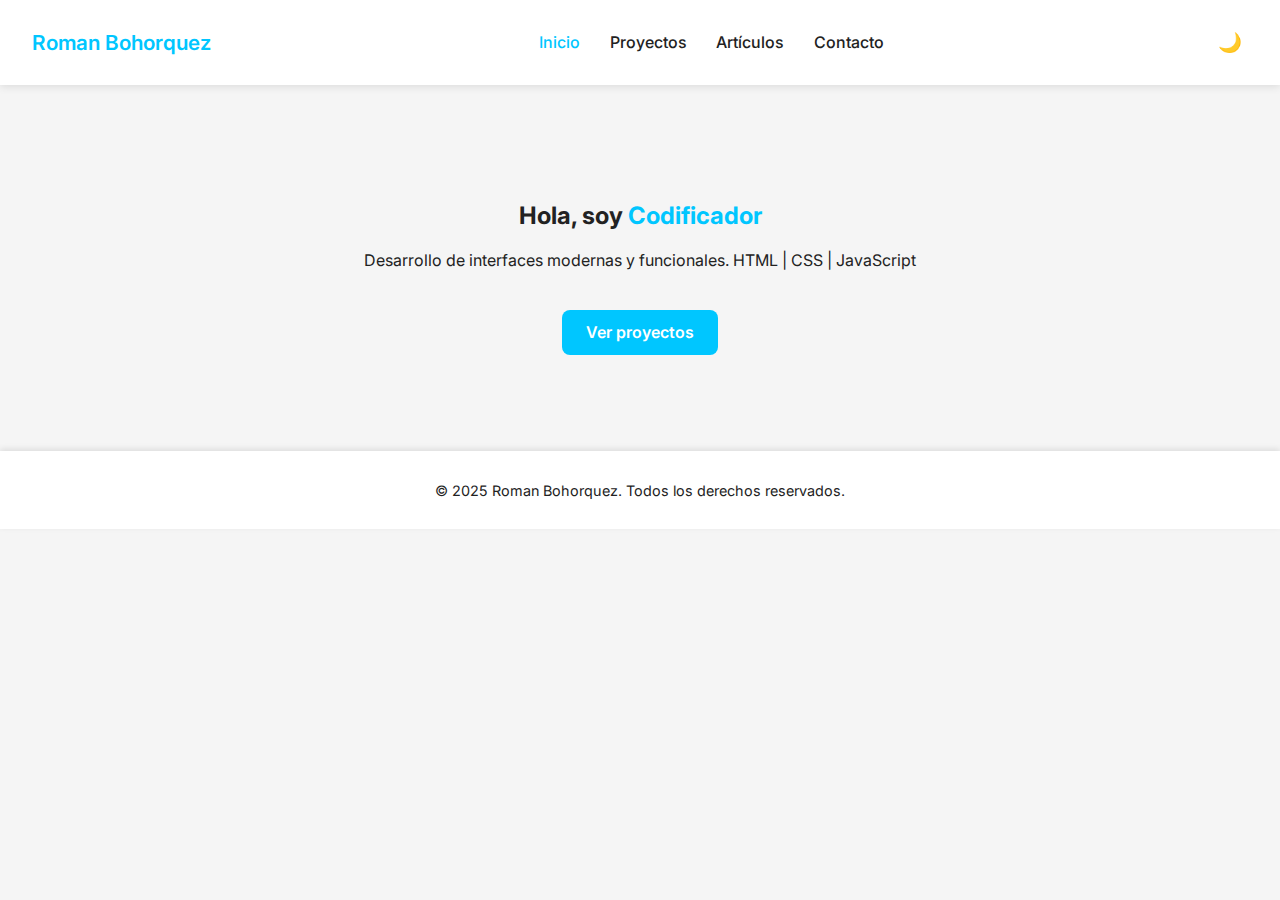
<file: index.html>
<!DOCTYPE html>
<html lang="es-CO">
<head>
  <meta charset="UTF-8">
  <meta name="description" content="Portafolio - Codificador & Analista.">
  <meta name="keywords" content="HTML, portafolio, desarrollador web, proyectos">
  <meta name="author" content="Roman Bohorquez">
  <meta name="viewport" content="width=device-width, initial-scale=1.0">
  <title>Inicio - Roman</title>
<link href="https://fonts.googleapis.com/css2?family=Inter:wght@400;600&display=swap" rel="stylesheet">
  <link rel="stylesheet" href="style.css">
</head>
<body>

   <header class="navbar">
    <h1 class="logo">Roman Bohorquez</h1>
    <nav>
      <a href="index.html" class="active">Inicio</a>
      <a href="proyectos.html">Proyectos</a>
      <a href="articulos.html">Artículos</a>
      <a href="contacto.html">Contacto</a>
    </nav>
    <button id="darkModeToggle">🌙</button>
  </header>

   <section class="hero">
    <h2>Hola, soy <span>Codificador</span></h2>
    <p>Desarrollo de interfaces modernas y funcionales.  
    HTML | CSS | JavaScript</p>
    <a href="proyectos.html" class="btn">Ver proyectos</a>
  </section>

  <footer>
    <p>&copy; 2025 Roman Bohorquez. Todos los derechos reservados.</p>
  </footer>

 <script>
    // Dark Mode
    const toggle = document.getElementById("darkModeToggle");
    toggle.onclick = () => document.body.classList.toggle("dark-mode");
  </script>

</body>
</html>
</file>
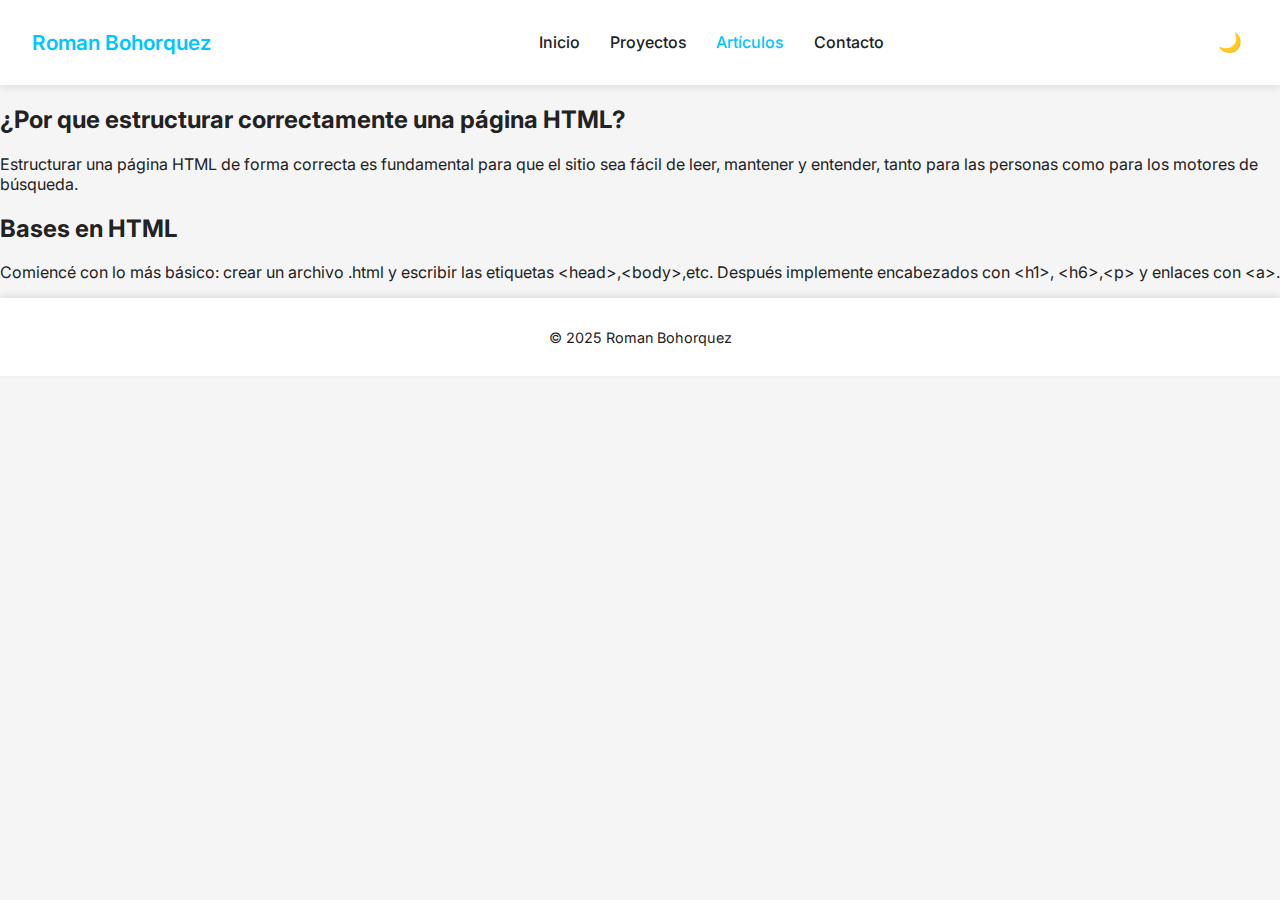
<file: articulos.html>
<!DOCTYPE html>
<html lang="es-CO">
<head>
  <meta charset="UTF-8">
  <meta name="description" content="Artículos - Desarrolo web">
  <meta name="keywords" content="HTML, artículos, programación, aprendizaje web">
  <meta name="author" content="Roman Bohorquez">
  <meta name="viewport" content="width=device-width, initial-scale=1.0">
  <title>Artículos - Roman Bohorquez</title>
  <link href="https://fonts.googleapis.com/css2?family=Inter:wght@400;600&display=swap" rel="stylesheet">
  <link rel="stylesheet" href="style.css">
</head>
<body>
  <header class="navbar">
    <h1 class="logo">Roman Bohorquez</h1>
    <nav>
      <a href="index.html">Inicio</a>
      <a href="proyectos.html">Proyectos</a>
      <a href="articulos.html" class="active">Artículos</a>
      <a href="contacto.html">Contacto</a>
    </nav>
    <button id="darkModeToggle">🌙</button>
  </header>

  <main>
    <article class="card">
      <h2>¿Por que estructurar correctamente una página HTML?</h2>
      <p>Estructurar una página HTML de forma correcta es fundamental para que el sitio sea fácil de leer, mantener y entender, tanto para las personas como para los motores de búsqueda.</p>
    </article>

    <article class="card">
      <h2>Bases en HTML</h2>
      <p>
    Comiencé con lo más básico: crear un archivo .html y escribir las etiquetas &lthead&gt,&ltbody&gt,etc. Después implemente encabezados con &lth1&gt, &lth6&gt,&ltp&gt y enlaces con &lta&gt.
  </p>
    </article>
  </main>

  <footer>
    <p>&copy; 2025 Roman Bohorquez</p>
  </footer>
  <script src="script.js"></script>
</body>
</html>
</file>
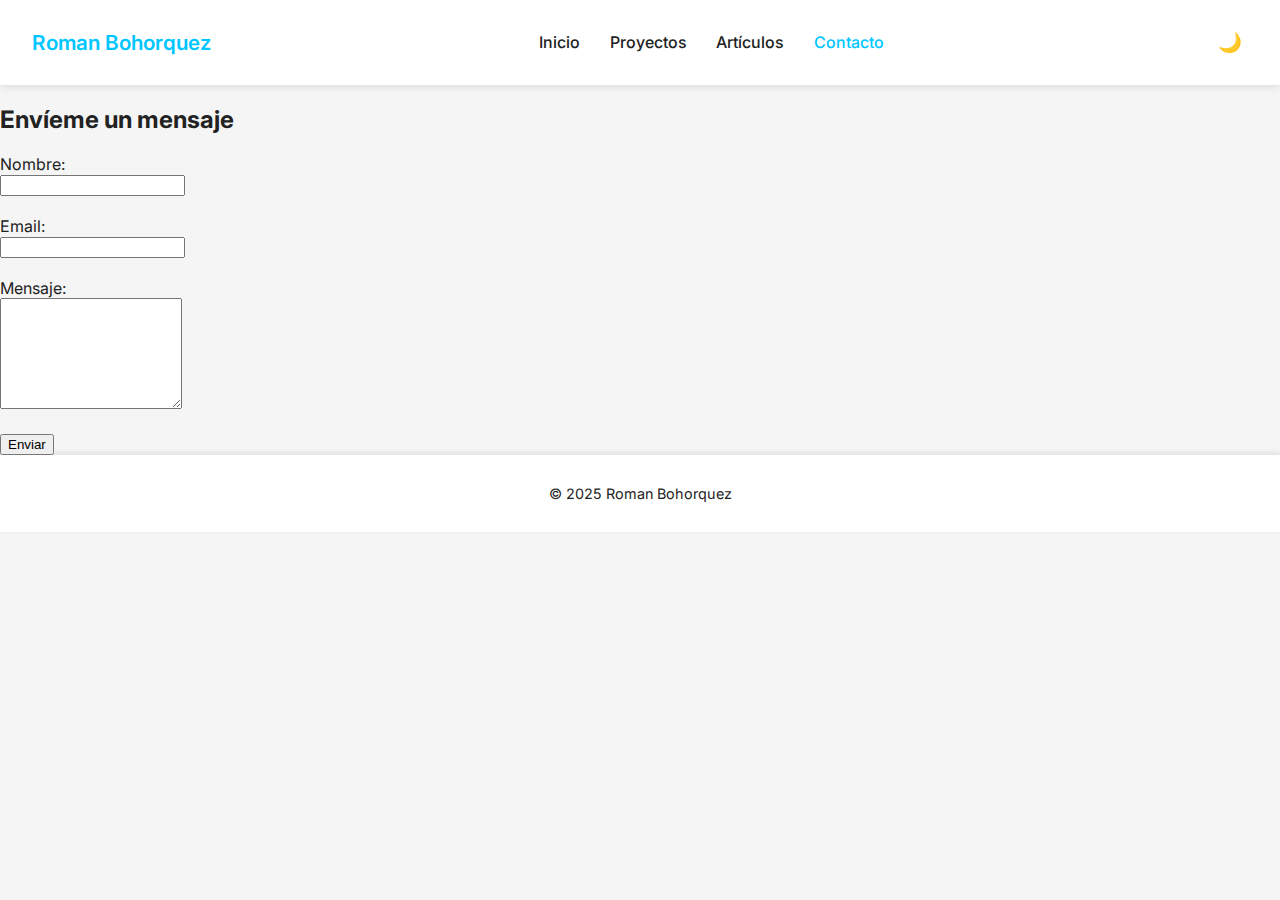
<file: contacto.html>
<!DOCTYPE html>
<html lang="es-CO">
<head>
  <meta charset="UTF-8">
  <meta name="description" content="Contacteme.">
  <meta name="keywords" content="contacto, formulario, HTML">
  <meta name="author" content="Roman Bohorquez">
  <meta name="viewport" content="width=device-width, initial-scale=1.0">
  <title>Contacto - Roman</title>
  <link href="https://fonts.googleapis.com/css2?family=Inter:wght@400;600&display=swap" rel="stylesheet">
  <link rel="stylesheet" href="style.css">
</head>
<body>
   <header class="navbar">
    <h1 class="logo">Roman Bohorquez</h1>
    <nav>
      <a href="index.html">Inicio</a>
      <a href="proyectos.html">Proyectos</a>
      <a href="articulos.html">Artículos</a>
      <a href="contacto.html" class="active">Contacto</a>
    </nav>
    <button id="darkModeToggle">🌙</button>
  </header>

  <main>
<section class="contenido">
    <h2>Envíeme un mensaje</h2>
    <form class="formulario">
      <label>Nombre:</label><br>
      <input type="text" name="nombre" required><br><br>

      <label>Email:</label><br>
      <input type="email" name="email" required><br><br>

      <label>Mensaje:</label><br>
      <textarea name="mensaje" rows="7" required></textarea><br><br>

      <button type="submit">Enviar</button>
    </form>
</section>
  </main>

  <footer>
    <p>&copy; 2025 Roman Bohorquez</p>
  </footer>

<script src="script.js"></script>
</body>
</html>
</file>
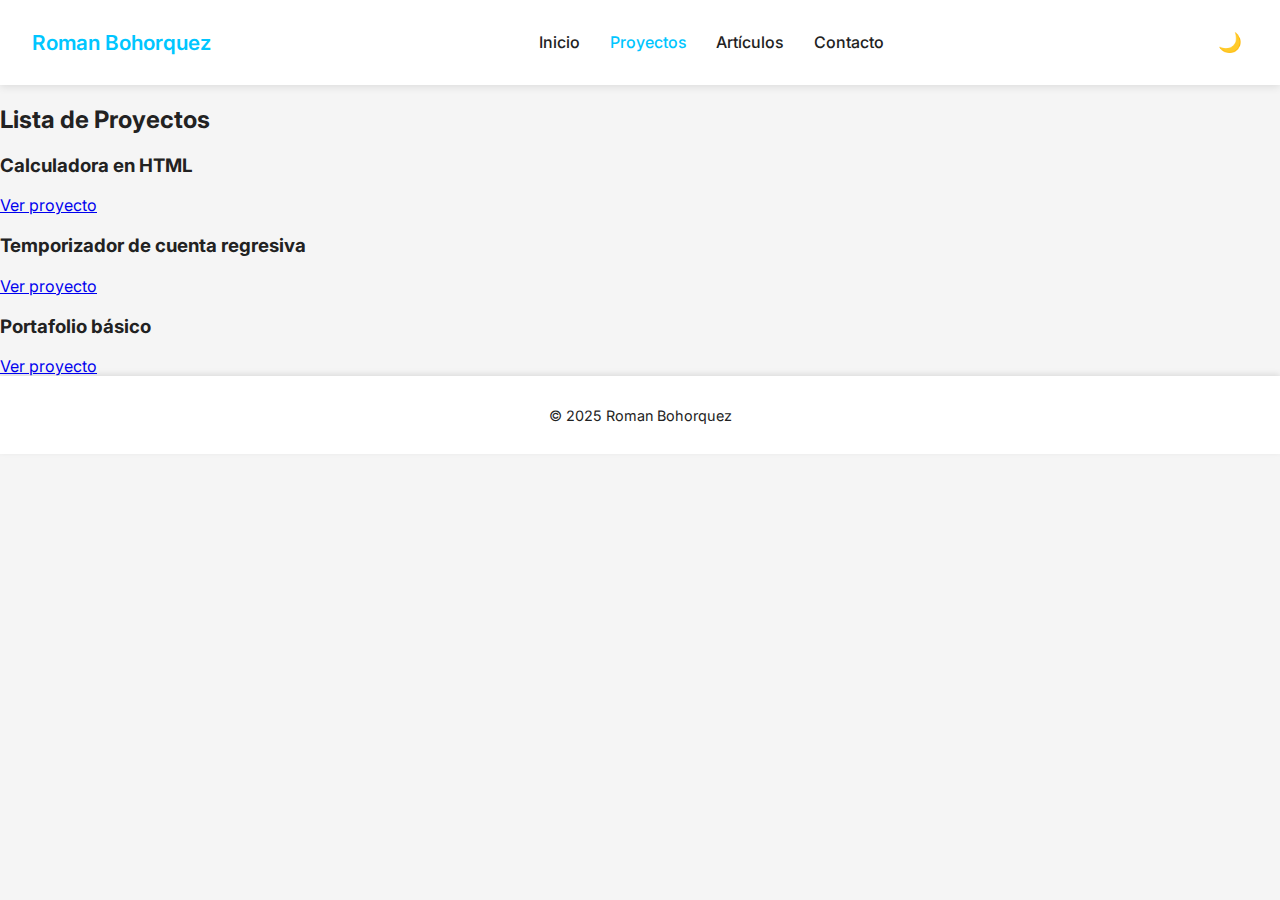
<file: proyectos.html>
<!DOCTYPE html>
<html lang="es-CO">
<head>
  <meta charset="UTF-8">
  <meta name="description" content="Proyectos">
  <meta name="author" content="Roman Bohorquez">
  <meta name="viewport" content="width=device-width, initial-scale=1.0">
  <title>Proyectos - Roman Bohorquez</title>
  <link href="https://fonts.googleapis.com/css2?family=Inter:wght@400;600&display=swap" rel="stylesheet">
  <link rel="stylesheet" href="style.css">
</head>
<body>
  <header class="navbar">
    <h1 class="logo">Roman Bohorquez</h1>
    <nav>
      <a href="index.html">Inicio</a>
      <a href="proyectos.html" class="active">Proyectos</a>
      <a href="articulos.html">Artículos</a>
      <a href="contacto.html">Contacto</a>
    </nav>
    <button id="darkModeToggle">🌙</button>
  </header>

  <section class="contenido">
    <h2> Lista de Proyectos</h2>
    <div class="cards">

      <div class="card">
        <h3>Calculadora en HTML</h3>
        <a href="#" class="btn">Ver proyecto</a>
      </div>

      <div class="card">
        <h3>Temporizador de cuenta regresiva</h3>
        <a href="#" class="btn">Ver proyecto</a>
      </div>

      <div class="card">
        <h3>Portafolio básico</h3>
        <a href="#" class="btn">Ver proyecto</a>
      </div>

    </div>
  </section>

  <footer>
    <p>&copy; 2025 Roman Bohorquez</p>
  </footer>
 
  <script src="script.js"></script>

</body>
</html>
</file>
<file: style.css>
/* Fuentes/Colores */
:root {
  --bg: #f5f5f5;
  --text: #222;
  --accent: #00c6ff;
  --card-bg: #fff;
  --shadow: rgba(0,0,0,0.1);
}

body.dark-mode {
  --bg: #111;
  --text: #eee;
  --accent: #00e0ff;
  --card-bg: #1a1a1a;
  --shadow: rgba(0,0,0,0.6);
}

/* Main */
body {
  margin: 0;
  font-family: 'Inter', sans-serif;
  background: var(--bg);
  color: var(--text);
  transition: background 0.3s, color 0.3s;
}

/* NAvbar */
.navbar {
  display: flex;
  justify-content: space-between;
  align-items: center;
  padding: 1rem 2rem;
  background: var(--card-bg);
  box-shadow: 0 2px 8px var(--shadow);
  position: sticky;
  top: 0;
  z-index: 100;
}

.logo {
  font-size: 1.3rem;
  color: var(--accent);
  font-weight: 600;
}

.navbar nav a {
  text-decoration: none;
  color: var(--text);
  margin: 0 0.8rem;
  font-weight: 500;
  transition: color 0.3s;
}

.navbar nav a:hover,
.navbar nav a.active {
  color: var(--accent);
}

#darkModeToggle {
  border: none;
  background: none;
  font-size: 1.2rem;
  cursor: pointer;
}

/* la hero class */
.hero {
  text-align: center;
  padding: 6rem 2rem;
}

.hero span {
  color: var(--accent);
}

.hero .btn {
  display: inline-block;
  margin-top: 1.5rem;
  background: var(--accent);
  color: #fff;
  padding: 0.8rem 1.5rem;
  border-radius: 8px;
  text-decoration: none;
  font-weight: 600;
  transition: background 0.3s;
}

.hero .btn:hover {
  background: #0099cc;
}

/* Foter */
footer {
  text-align: center;
  padding: 1rem;
  font-size: 0.9rem;
  background: var(--card-bg);
  box-shadow: 0 -2px 6px var(--shadow);
}

/* Distintos Dispositivos */
@media (max-width: 700px) {
  .navbar nav {
    display: flex;
    flex-wrap: wrap;
    justify-content: center;
  }
  .hero {
    padding: 3rem 1rem;
  }
}
</file>
